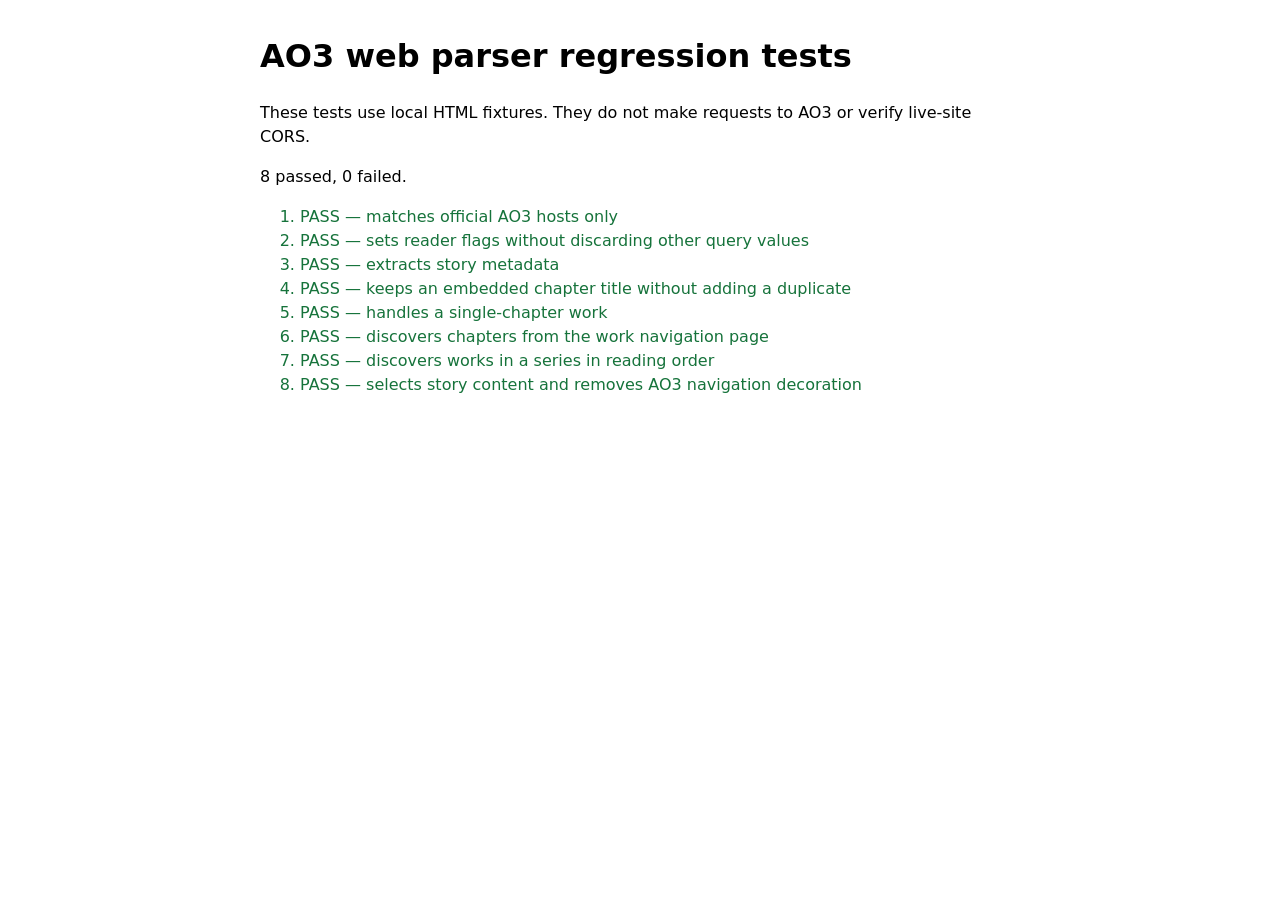
<file: web/tests/archive-of-our-own.test.html>
<!doctype html>
<html lang="en">
<head>
  <meta charset="utf-8">
  <title>AO3 web parser regression tests</title>
  <style>
    body { font: 16px/1.5 system-ui, sans-serif; max-width: 760px; margin: 2rem auto; padding: 0 1rem; }
    li.pass { color: #16733b; } li.fail { color: #b42318; }
    pre { white-space: pre-wrap; background: #f4f4f4; padding: 1rem; }
  </style>
  <script src="../parsers/archive-of-our-own.js"></script>
</head>
<body>
  <h1>AO3 web parser regression tests</h1>
  <p>These tests use local HTML fixtures. They do not make requests to AO3 or verify live-site CORS.</p>
  <p id="summary">Running…</p>
  <ol id="results"></ol>
  <script>
    (async function () {
      const Parser = window.WebToEpubParsers.archiveOfOurOwn;
      const results = document.getElementById("results");
      let passed = 0;
      let failed = 0;

      function assert(condition, message) {
        if (!condition) throw new Error(message);
      }
      async function test(name, run) {
        const item = document.createElement("li");
        try {
          await run();
          item.className = "pass";
          item.textContent = "PASS — " + name;
          passed++;
        } catch (error) {
          item.className = "fail";
          item.textContent = "FAIL — " + name + ": " + error.message;
          failed++;
        }
        results.appendChild(item);
      }
      function parse(markup, url) {
        const doc = new DOMParser().parseFromString(markup, "text/html");
        doc.querySelector("html").setAttribute("data-test-url", url);
        return doc;
      }

      await test("matches official AO3 hosts only", () => {
        assert(Parser.supports(new URL("https://archiveofourown.org/works/1")), "main AO3 host not matched");
        assert(Parser.supports(new URL("https://www.archiveofourown.org/works/1")), "www AO3 host not matched");
        assert(!Parser.supports(new URL("https://example.org/works/1")), "unrelated host matched");
        assert(!Parser.supports(new URL("https://archiveofourown.org.example.com/works/1")), "lookalike host matched");
      });

      await test("sets reader flags without discarding other query values", () => {
        const result = new URL(Parser.withReaderFlags("https://archiveofourown.org/works/12?view_full_work=true&foo=bar"));
        assert(result.searchParams.get("view_adult") === "true", "adult reader flag missing");
        assert(result.searchParams.get("view_full_work") === "false", "full-work flag was not disabled");
        assert(result.searchParams.get("foo") === "bar", "unrelated query parameter lost");
      });

      await test("extracts story metadata", () => {
        const doc = parse('<html lang="en"><head><meta name="language" content="en"></head><body><h2 class="heading">The Test Story</h2><a rel="author">A. Writer</a><div class="summary"><blockquote>A short summary.</blockquote></div><dl class="meta"><dd class="tags"><a>Fantasy</a><a>Adventure</a></dd></dl></body></html>', "https://archiveofourown.org/works/12");
        const meta = Parser.getMetadata(doc);
        assert(meta.title === "The Test Story", "wrong title");
        assert(meta.author === "A. Writer", "wrong author");
        assert(meta.description === "A short summary.", "wrong summary");
        assert(meta.subject.includes("Fantasy") && meta.subject.includes("Adventure"), "tags missing");
      });

      await test("keeps an embedded chapter title without adding a duplicate", () => {
        const doc = parse('<html><body><div id="chapters"><h3 class="title">Chapter One</h3><p>Story text</p></div></body></html>', "https://archiveofourown.org/works/12/chapters/34");
        assert(Parser.hasEmbeddedChapterTitle(doc), "embedded chapter title was not detected");
        assert(Parser.getChapterTitle(doc, "fallback") === "Chapter One", "embedded chapter title mismatch");
      });

      await test("handles a single-chapter work", async () => {
        const doc = parse('<html><head><title>One-shot</title></head><body><h2 class="heading">One-shot</h2><div id="chapters"><div class="userstuff">Text</div></div></body></html>', "https://archiveofourown.org/works/12");
        const chapters = await Parser.getChapterUrls(doc, "https://archiveofourown.org/works/12", async () => { throw new Error("unexpected navigation fetch"); });
        assert(chapters.length === 1, "expected one chapter");
        assert(chapters[0].url.includes("view_adult=true"), "reader flag missing");
      });

      await test("discovers chapters from the work navigation page", async () => {
        const doc = parse('<html><body><li class="chapter"><h3 class="title">Chapter 1</h3></li></body></html>', "https://archiveofourown.org/works/12/chapters/34");
        const chapters = await Parser.getChapterUrls(doc, "https://archiveofourown.org/works/12/chapters/34", async url => {
          assert(url === "https://archiveofourown.org/works/12/navigate", "wrong navigation URL: " + url);
          return parse('<html><body><ol class="chapter"><li><a href="/works/12/chapters/34">1. First</a></li><li><a href="/works/12/chapters/35">2. Second</a></li><li><a href="/works/12/chapters/35">2. Second duplicate</a></li></ol></body></html>', url);
        });
        assert(chapters.length === 2, "expected two unique chapters");
        assert(chapters[0].title === "1. First", "first chapter title mismatch");
        assert(chapters[1].url.includes("/chapters/35"), "second chapter URL mismatch");
      });

      await test("discovers works in a series in reading order", async () => {
        const doc = parse('<html><body><ul class="series work"><li><h4 class="heading"><a href="/works/20">One-shot</a></h4></li><li><dl><dd class="chapters"><a href="/works/21/chapters/50">2/2</a></dd></dl></li></ul></body></html>', "https://archiveofourown.org/series/9");
        const chapters = await Parser.getChapterUrls(doc, "https://archiveofourown.org/series/9", async url => {
          assert(url === "https://archiveofourown.org/works/21/navigate", "wrong series work navigation URL");
          return parse('<html><body><ol class="chapter"><li><a href="/works/21/chapters/50">Part 1</a></li><li><a href="/works/21/chapters/51">Part 2</a></li></ol></body></html>', url);
        });
        assert(chapters.length === 3, "expected one single chapter and two multi-chapter entries");
        assert(chapters[0].url.includes("/works/20"), "single chapter work order incorrect");
        assert(chapters[1].url.includes("/chapters/50"), "first multi-chapter entry incorrect");
        assert(chapters[2].url.includes("/chapters/51"), "second multi-chapter entry incorrect");
      });

      await test("selects story content and removes AO3 navigation decoration", () => {
        const doc = parse('<html><body><div id="chapters"><h3 class="landmark heading">Landmark</h3><div class="userstuff">Story text</div><div class="chapter"><div class="navigation">Navigation</div></div></div></body></html>', "https://archiveofourown.org/works/12/chapters/34");
        const content = Parser.cleanContent(Parser.getContent(doc));
        assert(content.textContent.includes("Story text"), "story text removed");
        assert(!content.textContent.includes("Landmark"), "landmark heading retained");
        assert(!content.textContent.includes("Navigation"), "navigation retained");
        const titled = parse('<html><body><div id="chapters"><h3 class="title">Chapter title</h3></div></body></html>', "https://archiveofourown.org/works/12/chapters/34");
        assert(Parser.cleanContent(Parser.getContent(titled)).textContent.includes("Chapter title"), "actual chapter title was removed");
      });

      document.getElementById("summary").textContent = passed + " passed, " + failed + " failed.";
      document.title = (failed ? "FAIL" : "PASS") + " — AO3 parser tests";
    })();
  </script>
</body>
</html>
</file>
